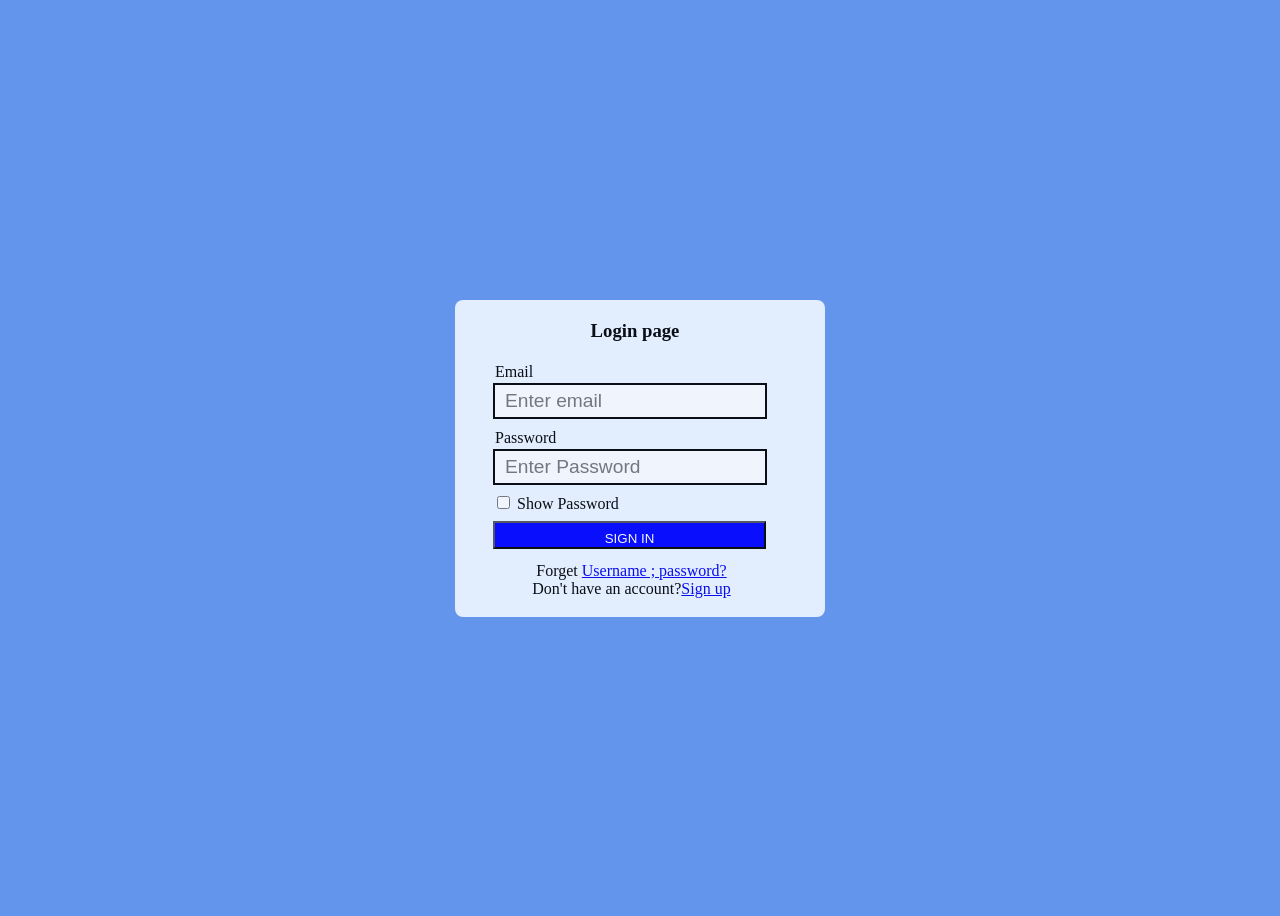
<file: index.html>
<!DOCTYPE html>
<html lang="en">
<head>
    <meta charset="UTF-8">
    <meta name="viewport" content="width=device-width, initial-scale=1.0">
    <title>Sign In</title>
    <link rel="stylesheet" href="style.css">
</head>
<body>

   
     <form autocomplete="off" class="form">
        
        <div class="signfrm" >
            <h3>Login page</h3>
            
            <div class="label">
                <label for="email">Email</label>
                <input type="text" id="email" placeholder="Enter email">
            </div>
            <div class="label">
                <label for="pass">Password</label>
                <input type="password" id="pass" placeholder="Enter Password">
            </div>
            <div class="check">
                <input type="checkbox">
                <label>Show Password</label>
            </div>
            <div class="sign">
                <button>SIGN IN</button>
            </div>
            <div class="redirect">
                <label>Forget <a href="login.html">Username ; password?</a></label><br>
                <label>Don't have an account?<a href="index.html" target="_blank">Sign up</a></label>
            </div>
        </div>
    </form> 
    
  
    
<!--    
        <div class="container">
        <p class="para1">Lorem ipsum dolor sit dfdf sdfg sfd gsd gds g gd gd g sdfsdfgdd gdfgdgsdfg fdgsdgs gd  amet consectetur adipisicing elit. Fuga incidunt sequi repellendus beatae dicta voluptate sed, laboriosam culpa illo nemo iusto qui impedit labore eius accusamus dolor quis similique laborum?</p>
        <p class="para2">Lorem ipsum dolor sit amet consectetur adipisicing elit. Nostrum obcaecati impedit deserunt fugit consequuntur laborum dolorum incidunt. Harum minima cum maiores, laborum explicabo temporibus vero. Cupiditate maiores rerum quidem provident, quisquam molestias, animi doloremque amet, recusandae mollitia ullam accusantium hic magni repellat modi tempora dolore numquam cumque molestiae aliquid. Vitae?</p>
        <p class="para3">Lorem ipsum dolor sit amet consectetur adipisicing elit. Nostrum obcaecati impedit deserunt fugit consequuntur laborum dolorum incidunt. Harum minima cum maiores, laborum explicabo temporibus vero. Cupiditate maiores rerum quidem provident, quisquam molestias, animi doloremque amet, recusandae mollitia ullam accusantium hic magni repellat modi tempora dolore numquam cumque molestiae aliquid. Vitae?</p>
    </div> -->

<!-- <div class="container">
    <div class="box1"></div>
     <div class="box2"></div>
      <div class="box3"></div>
       <div class="box4"></div>
       </div> -->

<!--  


<div class="outerbox">
        <div class="box box7">1 </div>
                <div class="box box6">2</div>
        <div class="box box1">3</div>
        <div class="box box2">4</div>
        <div class="box box3">5</div>
        <div class="box box4">6</div>
        <div class="box box5">7</div>
     </div>
       <div class="container">
        <div class="para">
            <p>Lorem, ipsum dolor sit amet consectetur adipisicing elit. Quam inventore quibusdam consectetur porro dolores minima vitae saepe nemo molestiae eum adipisci fugiat enim, et qui necessitatibus minus eos sed consequatur!</p>
        </div>
        <p>Lorem, ipsum dolor sit amet consectetur adipisicing elit. Eius deserunt adipisci nemo, in nihil corporis veritatis consequuntur debitis facilis omnis aperiam accusamus, beatae, magni animi ad soluta. Ipsa, beatae eveniet?</p>

         
        <div class="para1">
            <p>Lorem ipsum dolor sit amet, consectetur adipisicing elit. Perspiciatis, aut sequi aliquam nihil numquam cupiditate reprehenderit eum ea dolorum amet distinctio impedit. Dignissimos iure deserunt ab inventore quod rerum eius?</p>
        </div>
        <div class="para">
            <p>Lorem ipsum dolor, sit amet consectetur adipisicing elit. At vero odio corporis! Nostrum ipsam ipsa facilis ea, impedit maiores voluptatem quas, quasi quidem tempore hic suscipit, voluptate iste temporibus cum?</p>
        </div>
        <div class="para">
            <p>Lorem ipsum dolor sit amet consectetur adipisicing elit. Distinctio molestias quas quibusdam asperiores neque. Ex quae ab illum quam alias totam natus eius illo officia nemo, cupiditate pariatur quibusdam neque.</p>
        </div>
        <div class="para">
            <p>Lorem ipsum, dolor sit amet consectetur adipisicing elit. Qui neque voluptatem ad blanditiis nam magni deserunt corrupti quidem iure autem saepe distinctio veritatis, aspernatur fugiat ea libero aliquam incidunt. Porro.</p>
        </div>
        <div class="para">
            <p>Lorem ipsum dolor sit, amet consectetur adipisicing elit. Adipisci quod animi quidem saepe, aliquid explicabo amet repellendus porro ad est ipsam quaerat odit quas id, alias nobis, ducimus voluptates quo.</p>
        </div>
        <div class="para">
            <p>Lorem ipsum, dolor sit amet consectetur adipisicing elit. Commodi saepe soluta pariatur sequi reprehenderit nam quas animi blanditiis, corrupti harum dignissimos molestiae error quibusdam id libero tempora magni. Voluptates, fuga!</p>
        </div>
        <div class="para">
            <p>Lorem ipsum dolor sit amet consectetur adipisicing elit. Ab doloremque, voluptatibus consequuntur error eius facilis sed maiores similique, at unde impedit! Placeat aliquam ex eaque iste dolorem vel labore aliquid.</p>
        </div>
        <div class="para">
            <p>Lorem ipsum dolor sit, amet consectetur adipisicing elit. Adipisci iste, beatae asperiores quod repudiandae, laudantium deleniti quo tempora repellat dignissimos delectus quos deserunt expedita quis, fugiat laboriosam vero assumenda omnis.</p>
        </div>
        <div class="para">
            <p>Lorem ipsum dolor, sit amet consectetur adipisicing elit. Eveniet dicta pariatur, accusantium rerum suscipit harum odio dignissimos a asperiores, ipsam quod laboriosam commodi doloribus, aliquid esse in perferendis ratione soluta!</p>
        </div>
       </div> -->



<!-- 
       <div class="layout">
        <div class="header">header</div>
        <div class="sidebar1">sidebar1</div>
        <div class="maincontent">maincontent</div>
        <div class="sidebar2">sidebar2</div>
        <div class="footer">footer</div>
       </div> -->

       <!-- <div class="square"></div> -->

       <!-- <div class="box"></div> -->
</body>
</html>
</file>
<file: style.css>
/* 
th{
    border-bottom: 2px solid;
    padding: 12px;
    margin: auto;
}


tr:nth-child(even){
    background-color: bisque;
}
td{
    border: 1px solid;
}



body{
    background:url("nature-mountain.jpg") ;
    background-size: cover;
   
}

.regform{
    width: 400px;
    margin:250px auto 250px;
    background-color: rgba(0,0,0,.5);
    color: white;
    padding: 10px 20px 30px;
    border-radius: 8px;
    font-size: 20px;

}

h3{
    text-align: center;
    color: orangered;
}

.textlabel input{
    width: 100%;
    font-size: 1.2em;
    box-shadow: 2px;
    border-color: aqua;
    border-radius: 8px;
    padding: 10px 10px;
    box-sizing: border-box;
    margin: 5px 10px 5px;
  

}
input:focus{
    background-color:forestgreen ;
}

input::after{
    background-color: red;
}

.btn{
    text-align: center;
}
button{
    background-color: dodgerblue;
    font-size: 20px;
    margin-top: 20px;
    padding: 15px 15px;
    width: 150px;
    border-radius: 8px;
    border: 1px solid #406077;
    box-shadow: 2px;
}
.radio input{
    accent-color: #83c85f;
    transform:scale(1.5)
  
} */


h3{
    text-align: center;
    width: 300px;
}



body{
    background-color: cornflowerblue;
}
.form{
    display: flex;
    justify-content: center;
    align-items: center;
    height: 100vh;
    
}
.babu{
   
    border-radius: 50%;


   
}

.signfrm{
    
    background-size: cover;
    background-position: 30px;
    opacity: 0.9;
    border-radius: 8px;
    width: 330px ;
    height: 300px;
    background-color: aliceblue;
    padding: 2px 10px 15px 30px;
  

}
.label label{
    display: block;
    padding: 2px;
}
div{
    margin: 8px;
}

.label input{
    width: 250px;
    font-size: 1.2em;
    border: 2px solid  ;
    box-shadow: 2px;
    padding: 5px 10px;

}

input:focus{
    background-color: rgb(214, 126, 126);
}

.redirect{
    width: 273px;
    padding:5px 20px 5px 2px;
    text-align: center;
}

.redirect label{
    margin-top: 25px;
}

button{
    color: white;
    width: 273px;
    background-color: blue;
    padding-top:8px;

 
       
} 
/* 
.bluebox{
    background-color: cornflowerblue;
    width: 300px;
    height: 300px;
    
}
.greenbox{
    background-color: green;
    width: 100px;
    height: 100px;

   

} */

/* .para1{
    background-color: aqua;
}
.para2{
    background-color: rgb(150, 40, 240);
}
.para3{
    background-color: rgba(191, 231, 46,0.8);
}

@media (min-width:801px){
    .container p{
        width: 30%;
        float: left;
        padding: 10px;
    }
} */

/* .container{
    background-color: gray;
    min-height: 400px;
    display: flex;
    justify-content: center;
    align-items: center;
   
}
div div{
    height: 200px;
    width: 150px;
    border: 2px solid white;
    background:linear-gradient(180deg ,blue,green ,yellow)
    

}
.box2{
 
    
}
.box3{
  
    
} */

/* body{
    background-color: rgb(233, 175, 89);
    
}

.container{
    display: grid;
    grid-template-columns: repeat(auto-fill,minmax(200px,1fr));
    grid-template-rows:1fr 2fr 1fr;
    gap: 20px;
}

.para{
    background-color: rgb(109, 109, 224);
    padding: 1rem;
   
}

.outerbox{
    display: grid;
    grid-template-columns:repeat(3,1fr);
    grid-template-rows: 100px 200px 100px;
    gap: 20px;
    margin: 20px;
    align-items: stretch;
   

}
.box{
    background-color: aqua;
    color: white;
    font-size: 2rem;
    display: grid;
    justify-content: center;
    align-items: center; 
   
  

} */
/* 
.layout{
    display: grid;
    grid-template-columns:repeat(5,1fr);
    grid-template-areas: 
    "h h h h h"
    "sb1 m m m sb2"
    "f f f f f";
   grid-template-rows: 10vh 80vh 10vh;
}

.layout div{
    
   display: grid;
   justify-content: center;
   align-items: center;

}

.header{
    grid-area: h;
    

}
.sidebar1{
    grid-area: sb1;
}

.maincontent{
grid-area: m;
}

.sidebar2{
    grid-area: sb2;

}
.footer{
    grid-area: f;
    
} */

/* 
.square{
 width: 300px;
 height: 300px;
 background-color: aqua;
 /* transition-duration: 3s;
 transition-property: all;
 transition-timing-function: cubic-bezier(1, 0.65, 0.46, 0.66);
 transition-delay: 5s; 
}


 .square:hover{
    /* background-color: blueviolet; 
    width: 600px;
     transform:  translate(20px); 
}

.box{
    width: 100px;
    height: 100px;
    border-radius: 50%;
    background-color: brown;
    animation-name: circle;
    animation-duration: 3s;   
    animation-fill-mode: forwards;    
    animation-iteration-count:2;
    position: relative;
}

@keyframes circle{
    50%{
        background-color: darkmagenta;
           
        left: 0px;
        top: 0px;
    }
    100%{
        background-color: blue;
        width: 300px;
        height: 300px; 
        left:600px;
        top: 600px;
    }  
}  */
</file>
